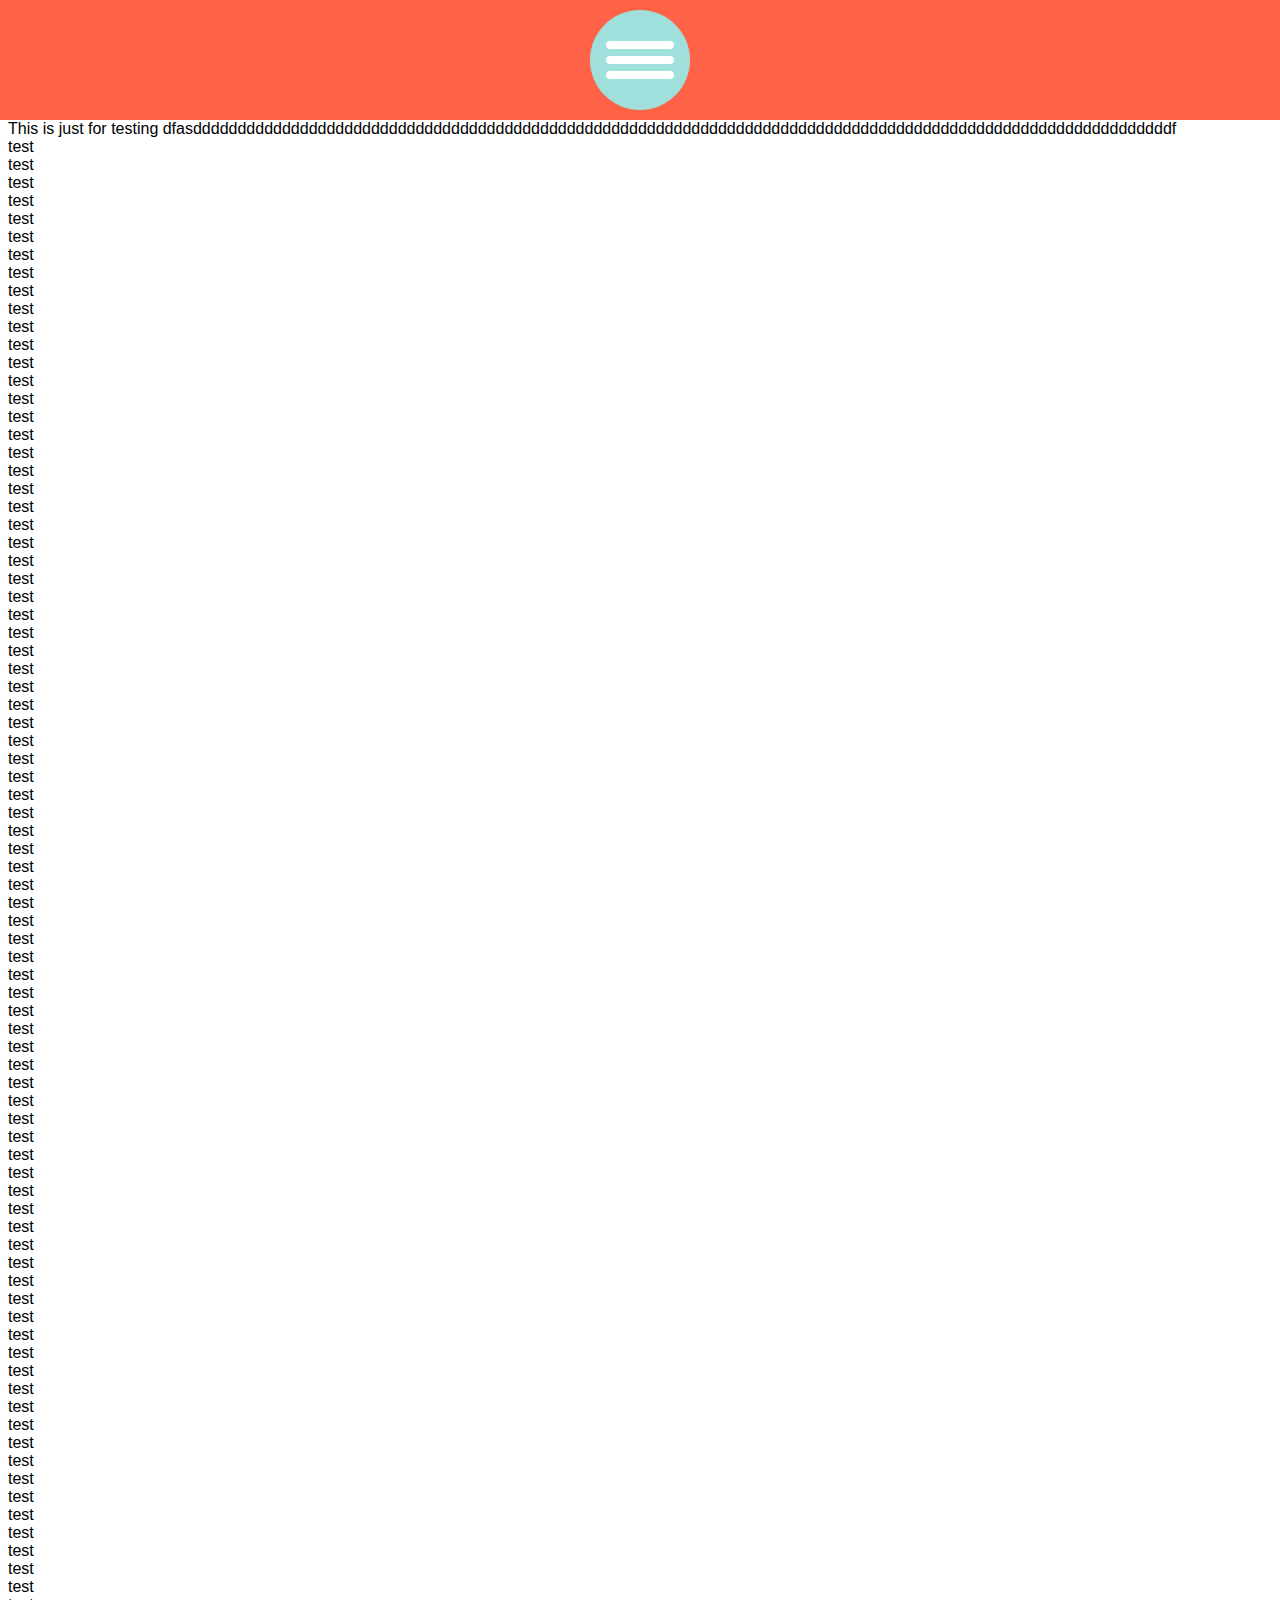
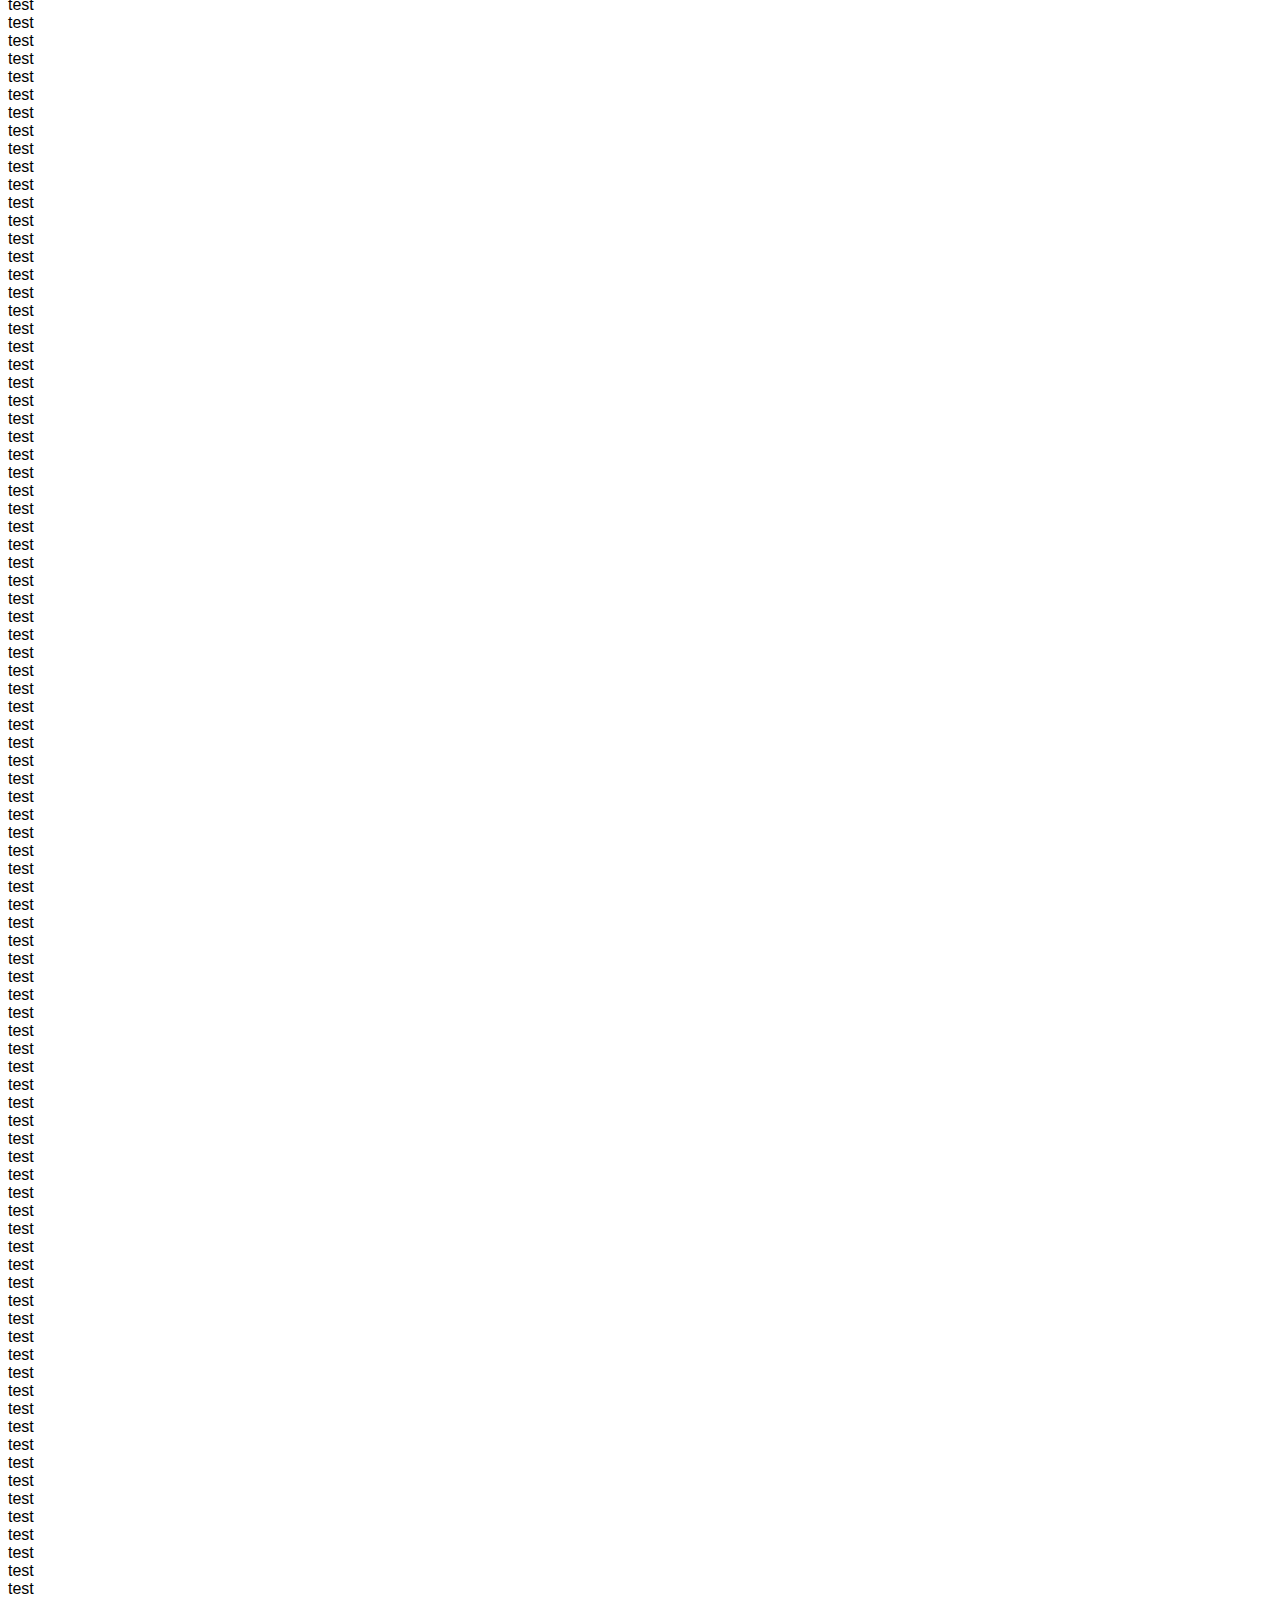
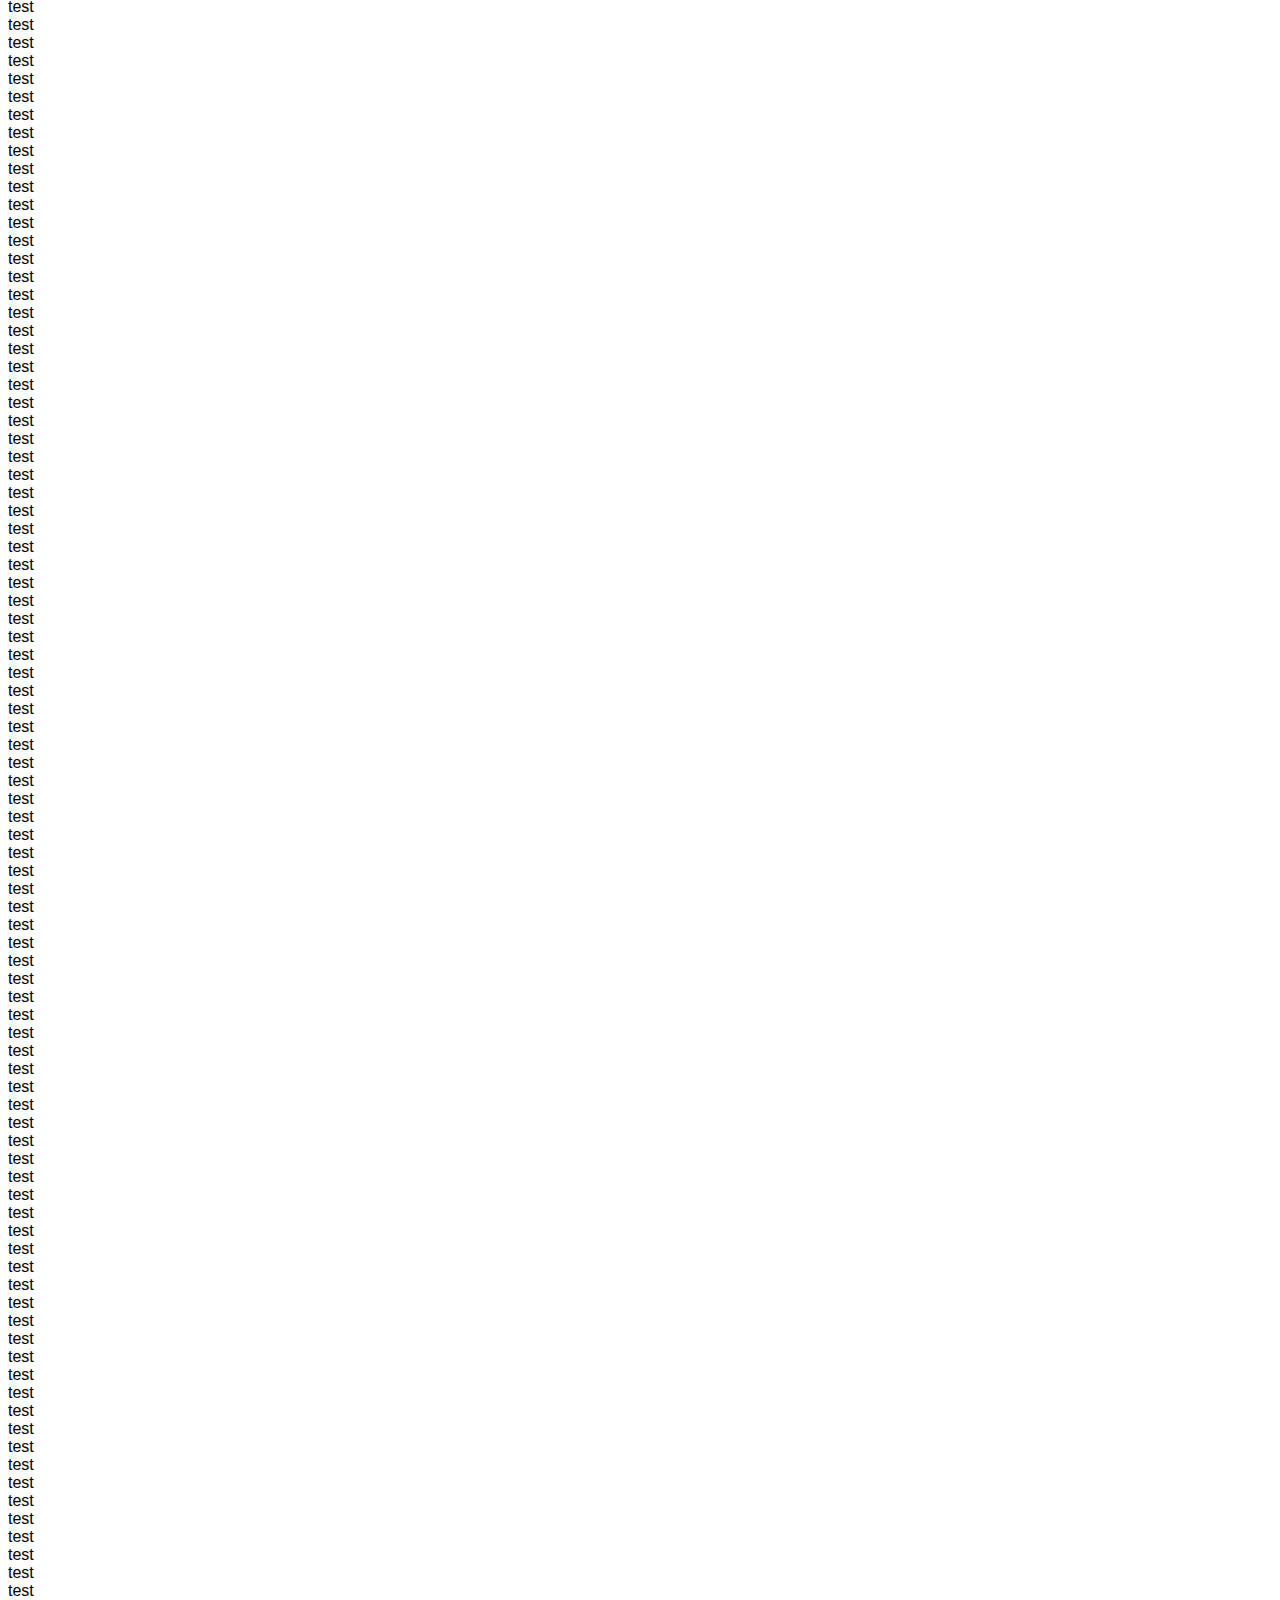
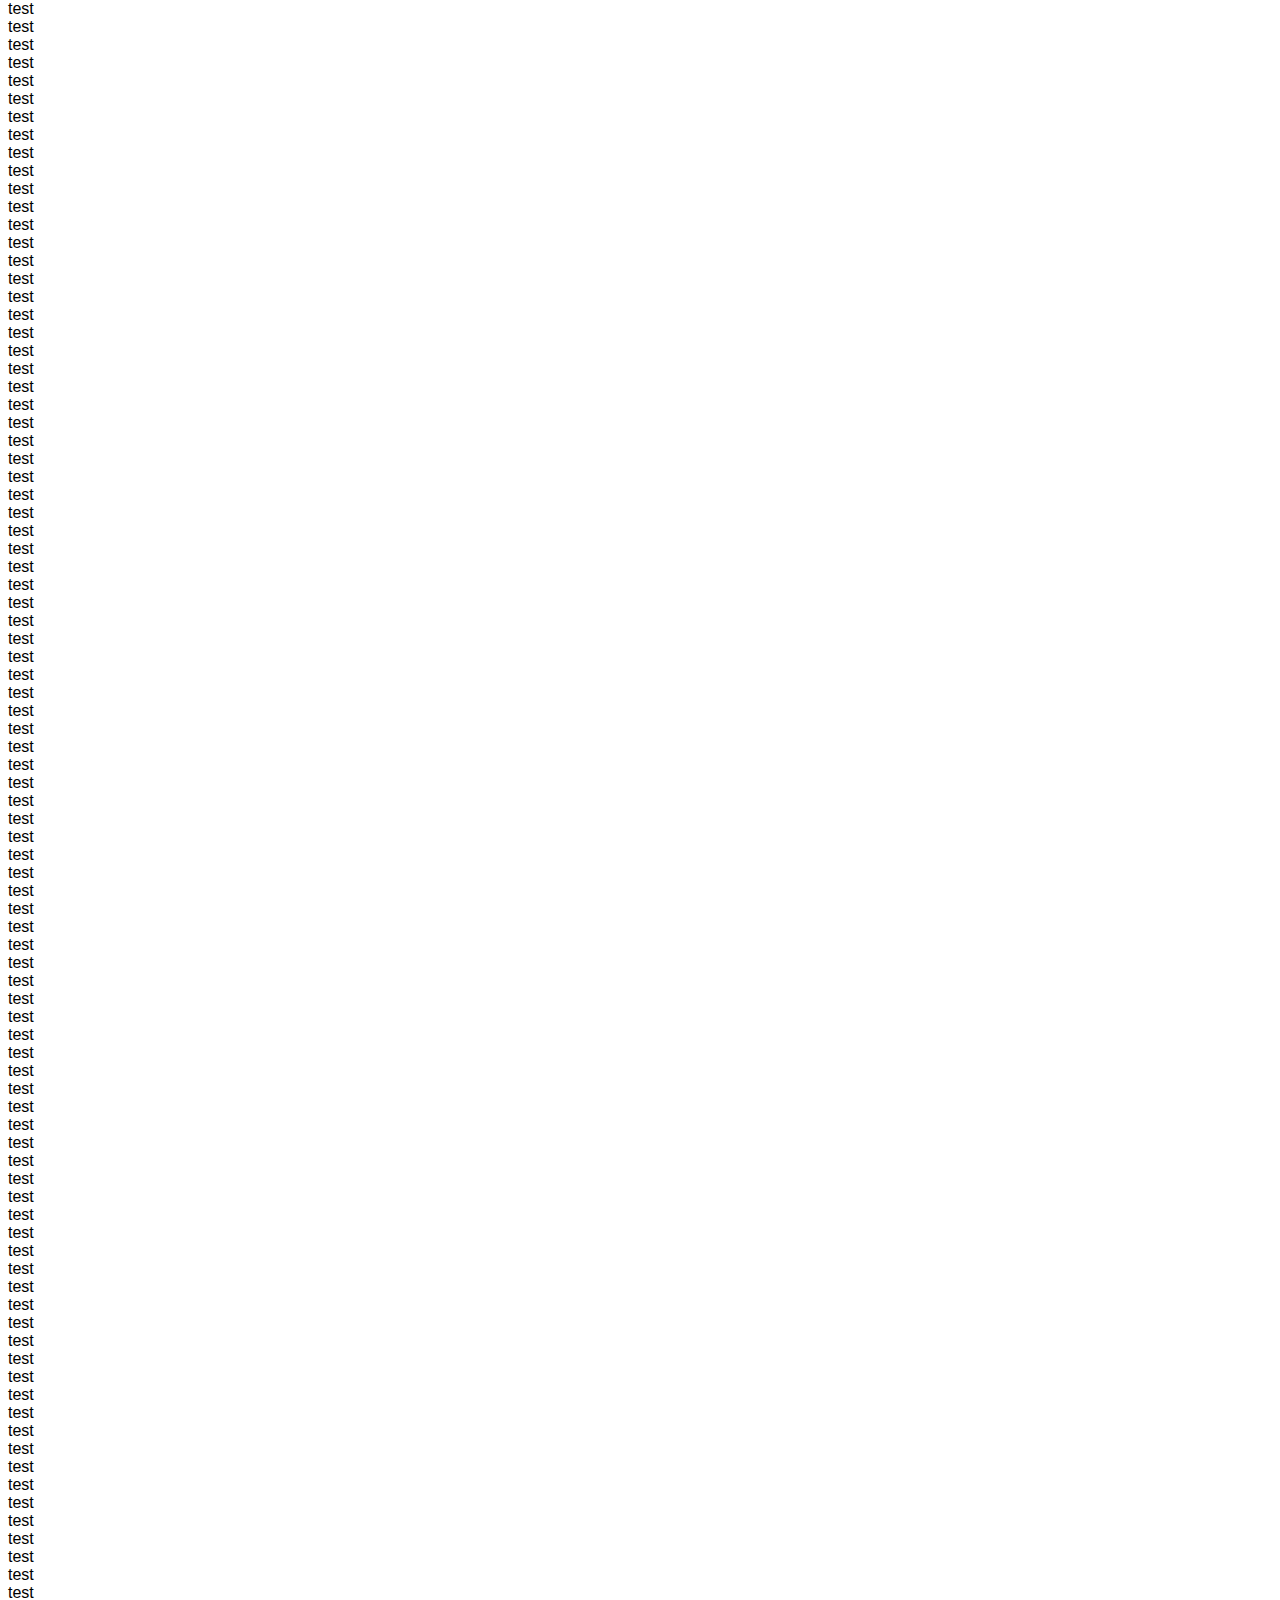
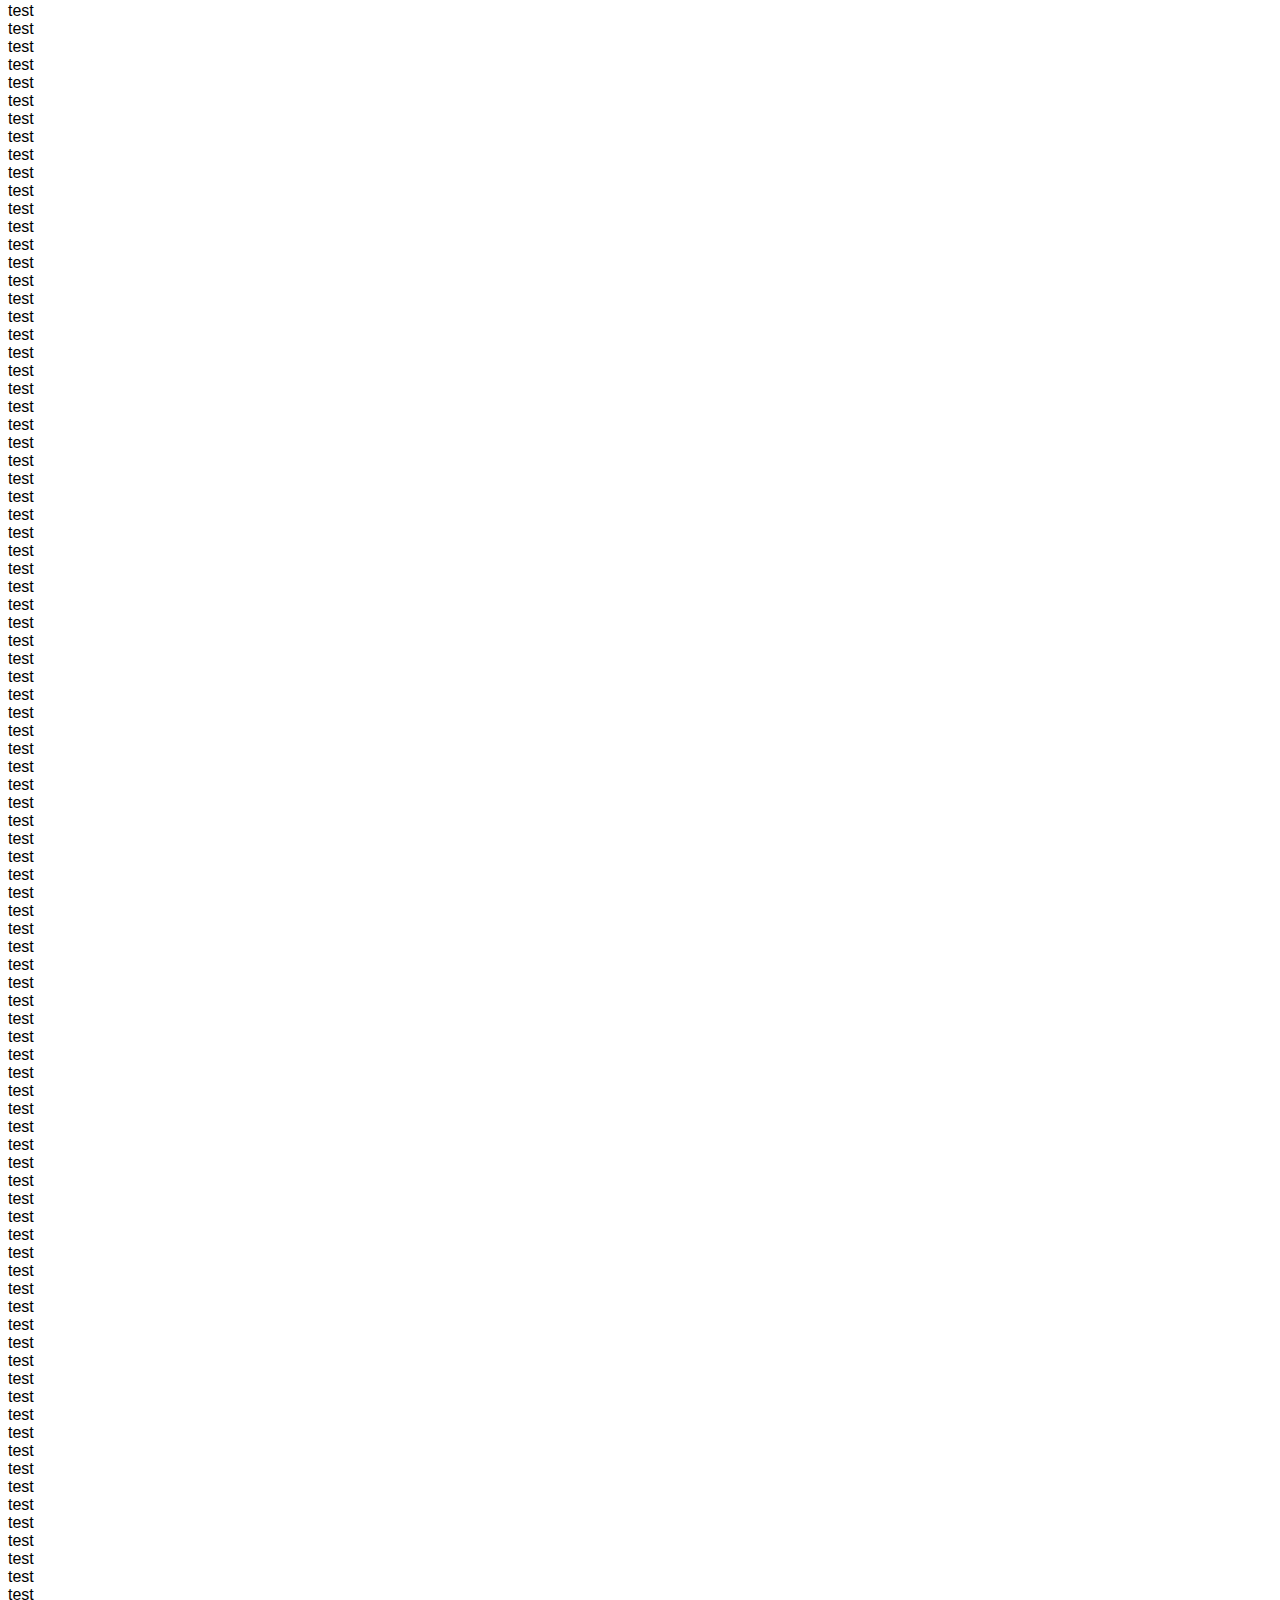
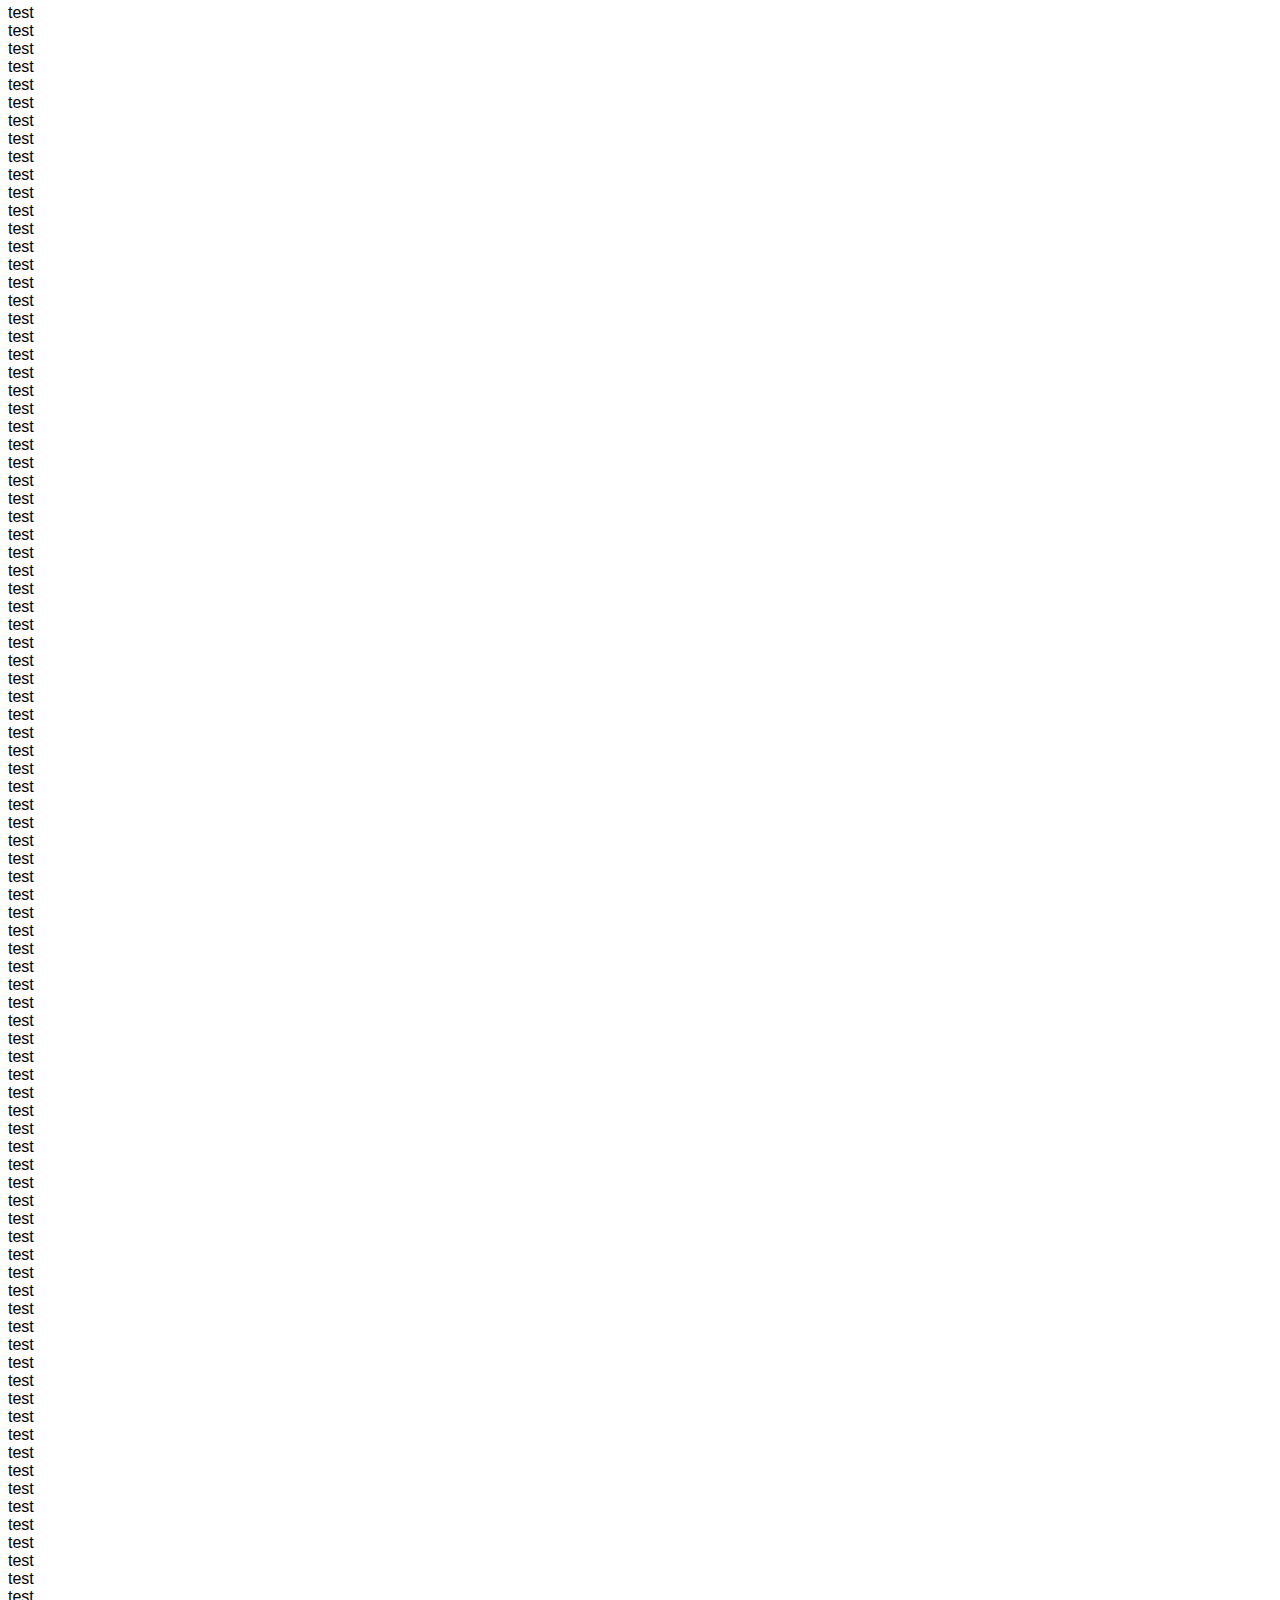
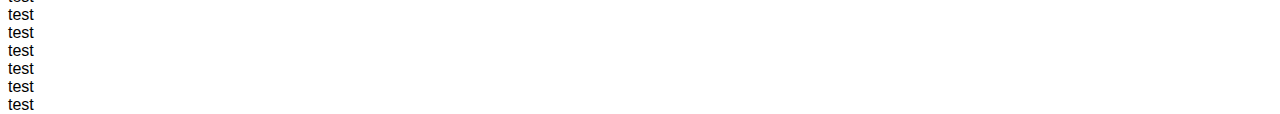
<file: team-crystal.ch/en/index.html>
<!DOCTYPE html>
<html lang="de">

	<head>
		<meta charset="UTF-8">
		<title>Team Crystal</title>
		<link rel="shortcut icon" href="./images/Favicon.png">
		<link rel="stylesheet" href="css/main.css">
		<script src="javascript/main.js"></script>
	</head>

	<body>
		<nav>
			<svg id="background" width="100%" height="120px">
				<rect width="100%" height="120px" />
			</svg>
			<svg id="dropdown" width="100" height="100">
				<circle cx="50" cy="50" r="50" fill="#9FE0DC" />
				<line x1="20" y1="35" x2="80" y2="35" stroke="white" stroke-width="8" stroke-linecap="round"
					id="dropdown_line_1" />
				<line x1="20" y1="50" x2="80" y2="50" stroke="white" stroke-width="8" stroke-linecap="round"
					id="dropdown_line_2" />
				<line x1="20" y1="65" x2="80" y2="65" stroke="white" stroke-width="8" stroke-linecap="round"
					id="dropdown_line_3" />
			</svg>
			<ul id="selectionbar">
				<li>
					Home
				</li>

				<li>
					Social Media
					<!-- only from kanti crystal, not the members -->
				</li>

				<li>
					Players
					<!-- leads to a seperate selector -->
				</li>

				<li>
					Stray Kids
					<!-- Maybe Kpop and then a seperate selector -->
				</li>
			</ul>
		</nav>

		<header>
			<div id="test">This is just for testing
				dfasddddddddddddddddddddddddddddddddddddddddddddddddddddddddddddddddddddddddddddddddddddddddddddddddddddddddddddddf<br />
				test <br />
				test <br />
				test <br />
				test <br />
				test <br />
				test <br />
				test <br />
				test <br />
				test <br />
				test <br />
				test <br />
				test <br />
				test <br />
				test <br />
				test <br />
				test <br />
				test <br />
				test <br />
				test <br />
				test <br />
				test <br />
				test <br />
				test <br />
				test <br />
				test <br />
				test <br />
				test <br />
				test <br />
				test <br />
				test <br />
				test <br />
				test <br />
				test <br />
				test <br />
				test <br />
				test <br />
				test <br />
				test <br />
				test <br />
				test <br />
				test <br />
				test <br />
				test <br />
				test <br />
				test <br />
				test <br />
				test <br />
				test <br />
				test <br />
				test <br />
				test <br />
				test <br />
				test <br />
				test <br />
				test <br />
				test <br />
				test <br />
				test <br />
				test <br />
				test <br />
				test <br />
				test <br />
				test <br />
				test <br />
				test <br />
				test <br />
				test <br />
				test <br />
				test <br />
				test <br />
				test <br />
				test <br />
				test <br />
				test <br />
				test <br />
				test <br />
				test <br />
				test <br />
				test <br />
				test <br />
				test <br />
				test <br />
				test <br />
				test <br />
				test <br />
				test <br />
				test <br />
				test <br />
				test <br />
				test <br />
				test <br />
				test <br />
				test <br />
				test <br />
				test <br />
				test <br />
				test <br />
				test <br />
				test <br />
				test <br />
				test <br />
				test <br />
				test <br />
				test <br />
				test <br />
				test <br />
				test <br />
				test <br />
				test <br />
				test <br />
				test <br />
				test <br />
				test <br />
				test <br />
				test <br />
				test <br />
				test <br />
				test <br />
				test <br />
				test <br />
				test <br />
				test <br />
				test <br />
				test <br />
				test <br />
				test <br />
				test <br />
				test <br />
				test <br />
				test <br />
				test <br />
				test <br />
				test <br />
				test <br />
				test <br />
				test <br />
				test <br />
				test <br />
				test <br />
				test <br />
				test <br />
				test <br />
				test <br />
				test <br />
				test <br />
				test <br />
				test <br />
				test <br />
				test <br />
				test <br />
				test <br />
				test <br />
				test <br />
				test <br />
				test <br />
				test <br />
				test <br />
				test <br />
				test <br />
				test <br />
				test <br />
				test <br />
				test <br />
				test <br />
				test <br />
				test <br />
				test <br />
				test <br />
				test <br />
				test <br />
				test <br />
				test <br />
				test <br />
				test <br />
				test <br />
				test <br />
				test <br />
				test <br />
				test <br />
				test <br />
				test <br />
				test <br />
				test <br />
				test <br />
				test <br />
				test <br />
				test <br />
				test <br />
				test <br />
				test <br />
				test <br />
				test <br />
				test <br />
				test <br />
				test <br />
				test <br />
				test <br />
				test <br />
				test <br />
				test <br />
				test <br />
				test <br />
				test <br />
				test <br />
				test <br />
				test <br />
				test <br />
				test <br />
				test <br />
				test <br />
				test <br />
				test <br />
				test <br />
				test <br />
				test <br />
				test <br />
				test <br />
				test <br />
				test <br />
				test <br />
				test <br />
				test <br />
				test <br />
				test <br />
				test <br />
				test <br />
				test <br />
				test <br />
				test <br />
				test <br />
				test <br />
				test <br />
				test <br />
				test <br />
				test <br />
				test <br />
				test <br />
				test <br />
				test <br />
				test <br />
				test <br />
				test <br />
				test <br />
				test <br />
				test <br />
				test <br />
				test <br />
				test <br />
				test <br />
				test <br />
				test <br />
				test <br />
				test <br />
				test <br />
				test <br />
				test <br />
				test <br />
				test <br />
				test <br />
				test <br />
				test <br />
				test <br />
				test <br />
				test <br />
				test <br />
				test <br />
				test <br />
				test <br />
				test <br />
				test <br />
				test <br />
				test <br />
				test <br />
				test <br />
				test <br />
				test <br />
				test <br />
				test <br />
				test <br />
				test <br />
				test <br />
				test <br />
				test <br />
				test <br />
				test <br />
				test <br />
				test <br />
				test <br />
				test <br />
				test <br />
				test <br />
				test <br />
				test <br />
				test <br />
				test <br />
				test <br />
				test <br />
				test <br />
				test <br />
				test <br />
				test <br />
				test <br />
				test <br />
				test <br />
				test <br />
				test <br />
				test <br />
				test <br />
				test <br />
				test <br />
				test <br />
				test <br />
				test <br />
				test <br />
				test <br />
				test <br />
				test <br />
				test <br />
				test <br />
				test <br />
				test <br />
				test <br />
				test <br />
				test <br />
				test <br />
				test <br />
				test <br />
				test <br />
				test <br />
				test <br />
				test <br />
				test <br />
				test <br />
				test <br />
				test <br />
				test <br />
				test <br />
				test <br />
				test <br />
				test <br />
				test <br />
				test <br />
				test <br />
				test <br />
				test <br />
				test <br />
				test <br />
				test <br />
				test <br />
				test <br />
				test <br />
				test <br />
				test <br />
				test <br />
				test <br />
				test <br />
				test <br />
				test <br />
				test <br />
				test <br />
				test <br />
				test <br />
				test <br />
				test <br />
				test <br />
				test <br />
				test <br />
				test <br />
				test <br />
				test <br />
				test <br />
				test <br />
				test <br />
				test <br />
				test <br />
				test <br />
				test <br />
				test <br />
				test <br />
				test <br />
				test <br />
				test <br />
				test <br />
				test <br />
				test <br />
				test <br />
				test <br />
				test <br />
				test <br />
				test <br />
				test <br />
				test <br />
				test <br />
				test <br />
				test <br />
				test <br />
				test <br />
				test <br />
				test <br />
				test <br />
				test <br />
				test <br />
				test <br />
				test <br />
				test <br />
				test <br />
				test <br />
				test <br />
				test <br />
				test <br />
				test <br />
				test <br />
				test <br />
				test <br />
				test <br />
				test <br />
				test <br />
				test <br />
				test <br />
				test <br />
				test <br />
				test <br />
				test <br />
				test <br />
				test <br />
				test <br />
				test <br />
				test <br />
				test <br />
				test <br />
				test <br />
				test <br />
				test <br />
				test <br />
				test <br />
				test <br />
				test <br />
				test <br />
				test <br />
				test <br />
				test <br />
				test <br />
				test <br />
				test <br />
				test <br />
				test <br />
				test <br />
				test <br />
				test <br />
				test <br />
				test <br />
				test <br />
				test <br />
				test <br />
				test <br />
				test <br />
				test <br />
				test <br />
				test <br />
				test <br />
				test <br />
				test <br />
				test <br />
				test <br />
				test <br />
				test <br />
				test <br />
				test <br />
				test <br />
				test <br />
				test <br />
				test <br />
				test <br />
				test <br />
				test <br />
				test <br />
				test <br />
				test <br />
				test <br />
				test <br />
				test <br />
				test <br />
				test <br />
				test <br />
				test <br />
				test <br />
				test <br />
				test <br />
				test <br />
				test <br />
				test <br />
				test <br />
				test <br />
				test <br />
				test <br />
				test <br />
				test <br />
				test <br />
				test <br />
				test <br />
				test <br />
				test <br />
				test <br />
				test <br />
				test <br />
				test <br />
				test <br />
				test <br />
				test <br />
				test <br />
				test <br />
				test <br />
				test <br />
				test <br />
				test <br />
				test <br />
				test <br />
				test <br />
				test <br />
				test <br />
				test <br />
				test <br />
				test <br />
				test <br />
				test <br />
				test <br />
				test <br />
				test <br />
				test <br />
				test <br />
				test <br />
				test <br />
			</div>
		</header>

		<footer>
			Website hosted and designed by Dominik Schwaiger
		</footer>

	</body>

</html>
</file>
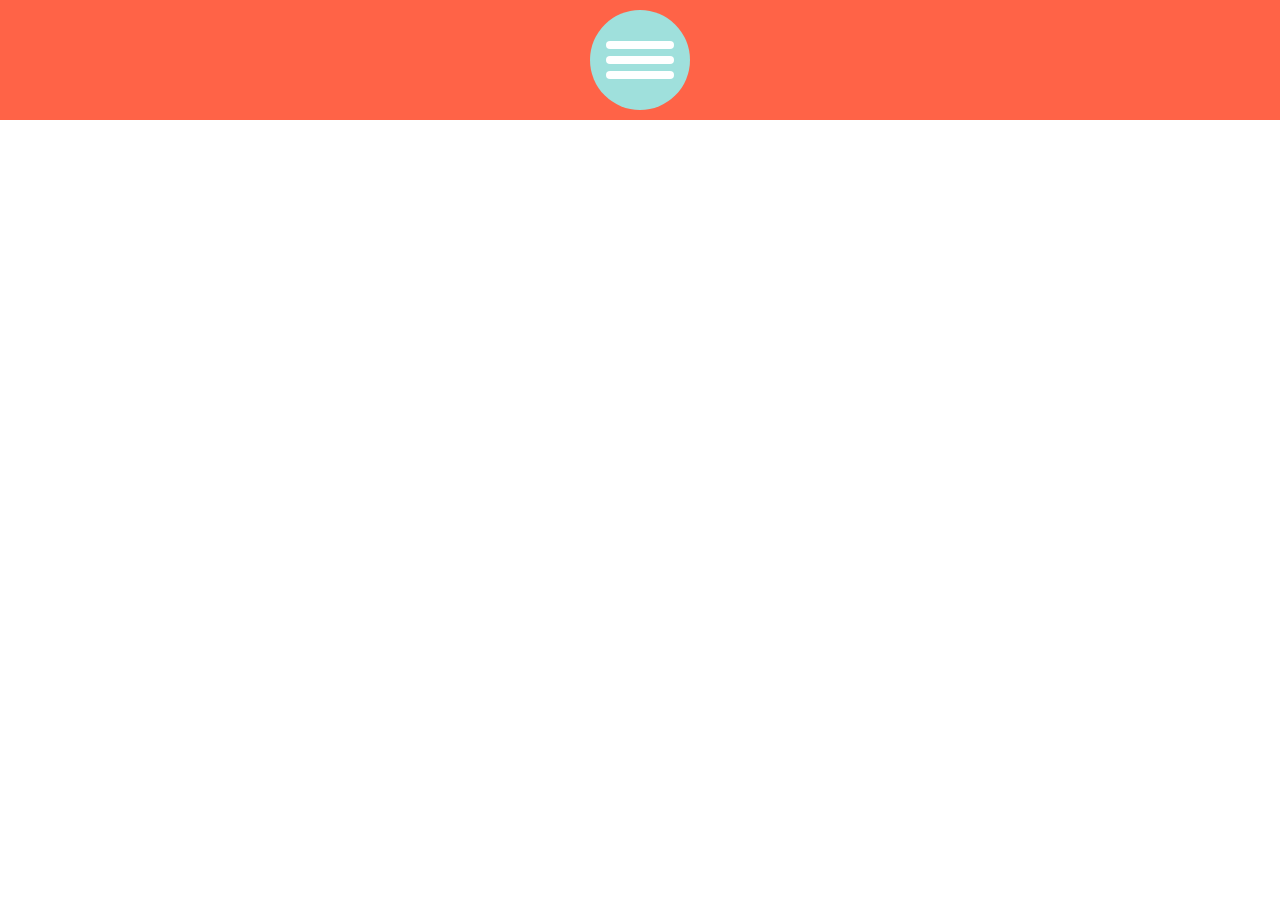
<file: team-crystal.ch/html/kpop/index.html>
<!DOCTYPE html>
<html lang="en">

    <head>
        <meta charset="UTF-8">
        <title>Team Crystal</title>
        <link rel="shortcut icon" href="/../images/Favicon.png">
        <link rel="stylesheet" href="css/kpop.css">
        <script src="javascript/kpop.js"></script>
    </head>

    <body>
        <nav>
            <svg id="background" width="100%" height="120px">
                <rect width="100%" height="120px" />
            </svg>
            <svg id="dropdown" width="100" height="100">
                <circle cx="50" cy="50" r="50" fill="#9FE0DC" />
                <line x1="20" y1="35" x2="80" y2="35" stroke="white" stroke-width="8" stroke-linecap="round"
                    id="dropdown_line_1" />
                <line x1="20" y1="50" x2="80" y2="50" stroke="white" stroke-width="8" stroke-linecap="round"
                    id="dropdown_line_2" />
                <line x1="20" y1="65" x2="80" y2="65" stroke="white" stroke-width="8" stroke-linecap="round"
                    id="dropdown_line_3" />
            </svg>
            <table id="selectionbar_mobile">
                <tr>
                    <td class="linktree">
                        <a href="http://team-crystal.ch/socialmedia"> Social Media</a>
                        <!-- only from kanti crystal, not the members -->
                    </td>
                </tr>

                <tr>
                    <td class="linktree">
                        <a href="http://team-crystal.ch/anime">Anime</a>
                    </td>
                </tr>

                <tr>
                    <td class="linktree">
                        <a href="http://team-crystal.ch/players">Players</a>
                        <!-- leads to a seperate selector -->
                    </td>
                </tr>

                <tr>
                    <td class="linktree">
                        <a href="http://team-crystal.ch">Home</a>
                    </td>
                </tr>

                <tr>
                    <td class="linktree">
                        <a href="http://team-crystal.ch/kpop">Kpop</a>
                    </td>
                </tr>

            </table>
            <div id="selectionbar_desktop">
                <a id="desktop_home" href="http://team-crystal.ch">Home</a><a id="desktop_socialmedia"
                    href="http://team-crystal.ch/socialmedia"> Social Media</a><a id="desktop_player"
                    href="http://team-crystal.ch/player">Players</a><a id="desktop_kpop"
                    href="http://team-crystal.ch/kpop">Kpop</a><a id="desktop_anime"
                    href="http://team-crystal.ch/anime">Anime</a>

            </div>
        </nav>

        <article>
            <section class="frame" id="template">

            </section>
        </article>

    </body>

</html>
</file>
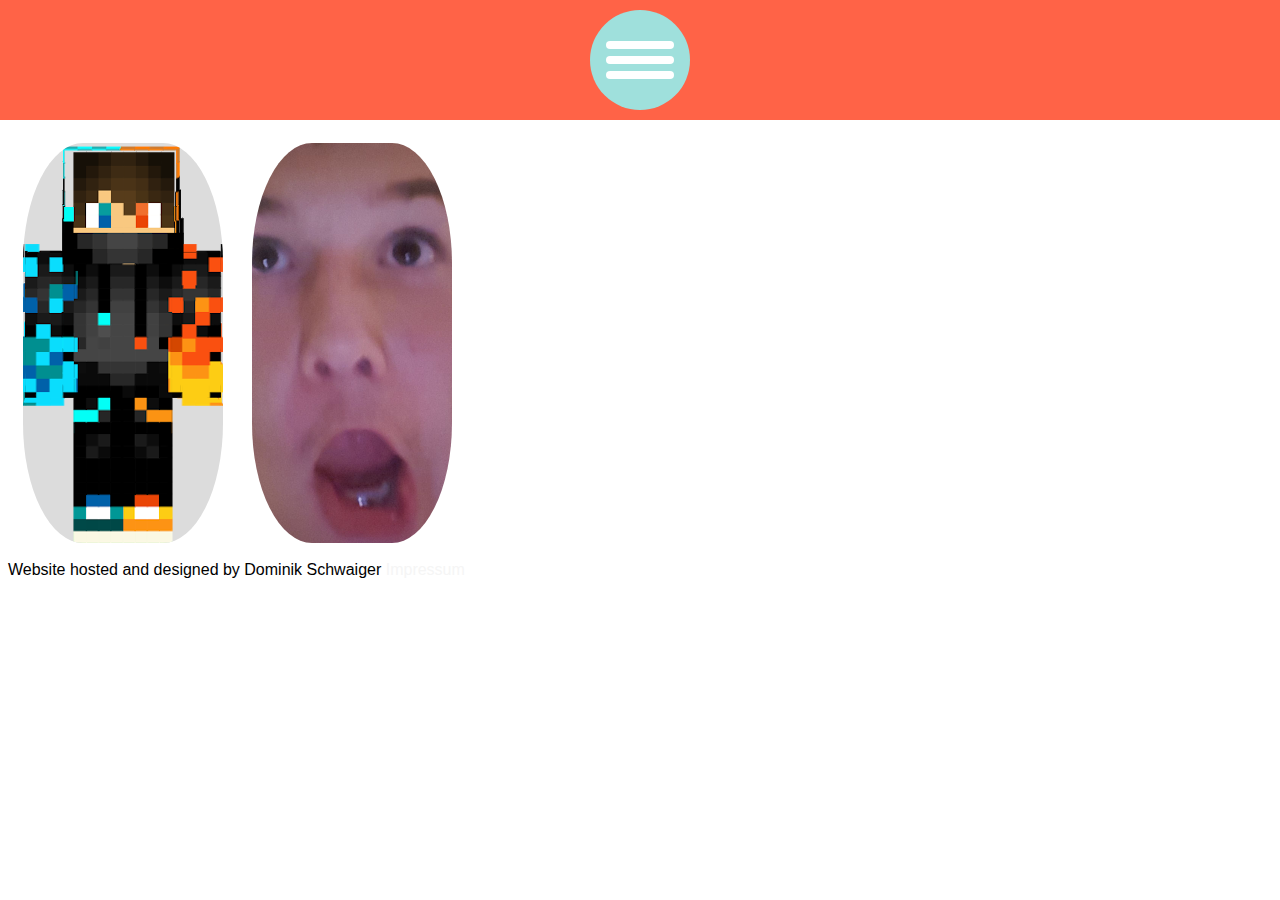
<file: team-crystal.ch/html/player/index.html>
<!DOCTYPE html>
<html lang="en">

    <head>
        <meta charset="UTF-8">
        <title>Team Crystal</title>
        <link rel="shortcut icon" href="/../images/Favicon.png">
        <link rel="stylesheet" href="css/player.css">
        <script src="javascript/player.js"></script>
    </head>

    <body>
        <nav>
            <svg id="background" width="100%" height="120px">
                <rect width="100%" height="120px" />
            </svg>
            <svg id="dropdown" width="100" height="100">
                <circle cx="50" cy="50" r="50" fill="#9FE0DC" />
                <line x1="20" y1="35" x2="80" y2="35" stroke="white" stroke-width="8" stroke-linecap="round"
                    id="dropdown_line_1" />
                <line x1="20" y1="50" x2="80" y2="50" stroke="white" stroke-width="8" stroke-linecap="round"
                    id="dropdown_line_2" />
                <line x1="20" y1="65" x2="80" y2="65" stroke="white" stroke-width="8" stroke-linecap="round"
                    id="dropdown_line_3" />
            </svg>
            <table id="selectionbar_mobile">
                <tr>
                    <td class="linktree">
                        <a href="http://team-crystal.ch/socialmedia"> Social Media</a>
                        <!-- only from kanti crystal, not the members -->
                    </td>
                </tr>

                <tr>
                    <td class="linktree">
                        <a href="http://team-crystal.ch/anime">Anime</a>
                    </td>
                </tr>

                <tr>
                    <td class="linktree">
                        <a href="http://team-crystal.ch/players">Players</a>
                        <!-- leads to a seperate selector -->
                    </td>
                </tr>

                <tr>
                    <td class="linktree">
                        <a href="http://team-crystal.ch">Home</a>
                    </td>
                </tr>

                <tr>
                    <td class="linktree">
                        <a href="http://team-crystal.ch/kpop">Kpop</a>
                    </td>
                </tr>

            </table>
            <div id="selectionbar_desktop">
                <a id="desktop_home" href="http://team-crystal.ch">Home</a><a id="desktop_socialmedia"
                    href="http://team-crystal.ch/socialmedia"> Social Media</a><a id="desktop_player"
                    href="http://team-crystal.ch/player">Players</a><a id="desktop_kpop"
                    href="http://team-crystal.ch/kpop">Kpop</a><a id="desktop_anime"
                    href="http://team-crystal.ch/anime">Anime</a>

            </div>
        </nav>

        <article id="template">
            <section class="player">
                <img src="images/template_image.png" alt="a Minecraft Skin" />
                <a href="https://team-crystal.ch/player/template">
                    <span>Template_Player</span>
                </a>
            </section>
        </article>

        <article id="player">
            <section class="player" id="memio">
                <img src="images/Memio_big_face.png" alt="Memio" />
                <a href="https://team-crystal.ch/player/memio">
                    <span>Memio</span>
                </a>
            </section>
        </article>

        <footer>
            <span>Website hosted and designed by Dominik Schwaiger</span> <a
                href="http://team-crystal.ch/impressum">Impressum</a>
        </footer>
    </body>

</html>
</file>
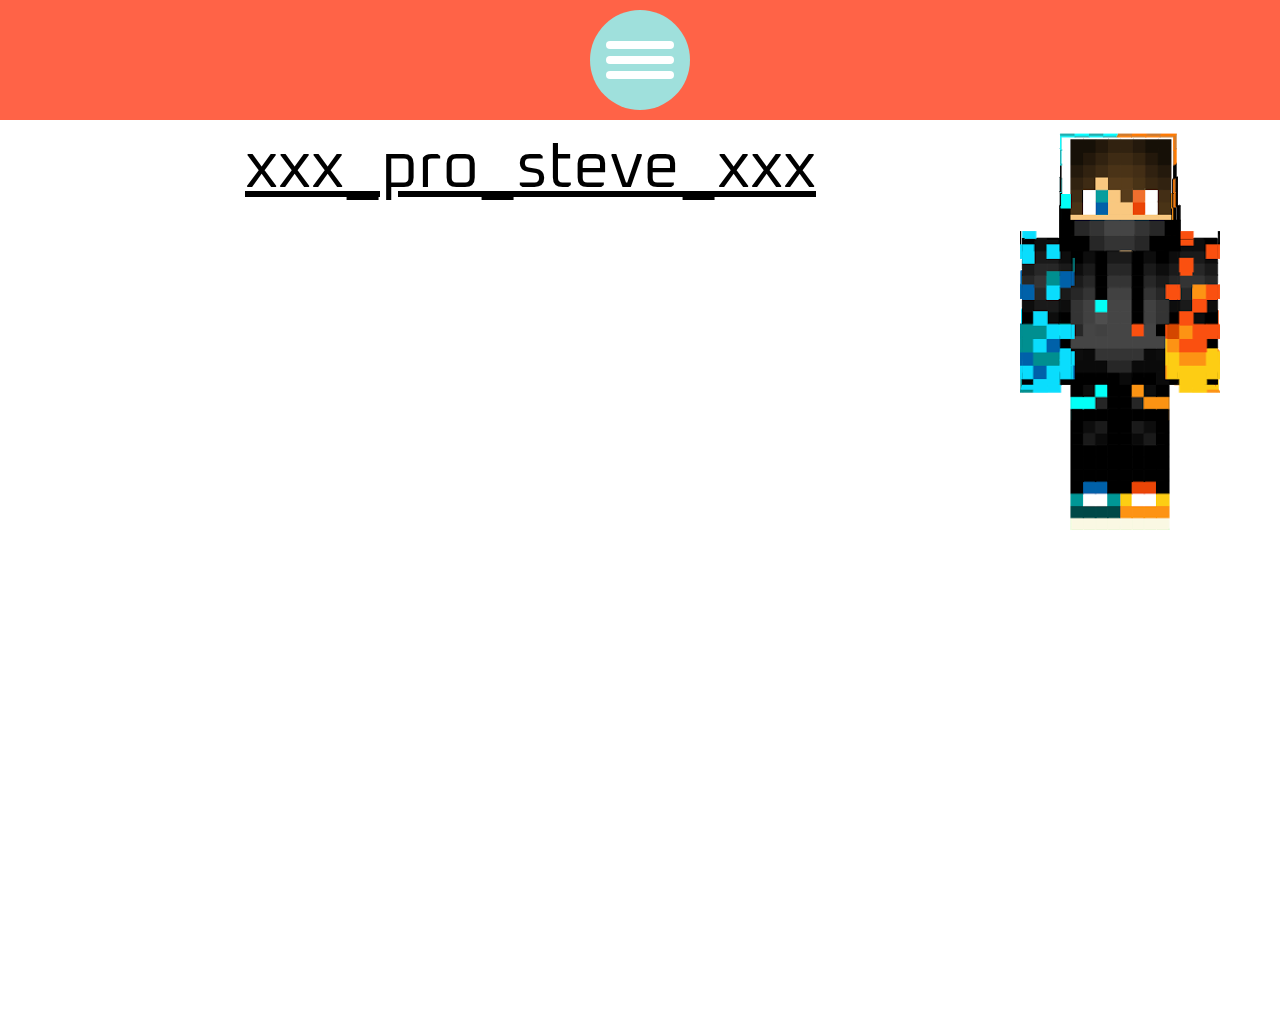
<file: team-crystal.ch/html/player/template/index.html>
<!DOCTYPE html>
<html lang="en">
	<!-- use more languages later in time -->

	<head>
		<meta charset="UTF-8" name="google-site-verification" content="vI_tHDrreJvwbEyy7CzHbUrVhhHQ4FeQG_V4nFMMHzs">
		<title>Team Crystal</title>
		<link rel="shortcut icon" href="/team-crystal.ch/html/images/Favicon.png">
		<link rel="stylesheet" href="css/template.css">
		<script src="javascript/template.js"></script>
		<link href="https://fonts.googleapis.com/css?family=Oxanium&display=swap" rel="stylesheet">
	</head>

	<body id="body">
		<nav>
			<svg id="background" width="100%" height="120px">
				<rect width="100%" height="120px" />
			</svg>
			<svg id="dropdown" width="100" height="100">
				<circle cx="50" cy="50" r="50" fill="#9FE0DC" />
				<line x1="20" y1="35" x2="80" y2="35" stroke="white" stroke-width="8" stroke-linecap="round"
					id="dropdown_line_1" />
				<line x1="20" y1="50" x2="80" y2="50" stroke="white" stroke-width="8" stroke-linecap="round"
					id="dropdown_line_2" />
				<line x1="20" y1="65" x2="80" y2="65" stroke="white" stroke-width="8" stroke-linecap="round"
					id="dropdown_line_3" />
			</svg>
			<table id="selectionbar_mobile">
				<tr>
					<td class="linktree">
						<a href="http://team-crystal.ch/socialmedia"> Social Media</a>
						<!-- only from kanti crystal, not the members -->
					</td>
				</tr>

				<tr>
					<td class="linktree">
						<a href="http://team-crystal.ch/anime">Anime</a>
					</td>
				</tr>

				<tr>
					<td class="linktree">
						<a href="http://team-crystal.ch/player">Player</a>
						<!-- leads to a seperate selector -->
					</td>
				</tr>

				<tr>
					<td class="linktree">
						<a href="http://team-crystal.ch">Home</a>
					</td>
				</tr>

				<tr>
					<td class="linktree">
						<a href="http://team-crystal.ch/kpop">Kpop</a>
					</td>
				</tr>

			</table>
			<div id="selectionbar_desktop">
				<a id="desktop_home" href="http://team-crystal.ch">Home</a><a id="desktop_socialmedia"
					href="http://team-crystal.ch/socialmedia"> Social Media</a><a id="desktop_player"
					href="http://team-crystal.ch/player">Player</a><a id="desktop_kpop"
					href="http://team-crystal.ch/kpop">Kpop</a><a id="desktop_anime"
					href="http://team-crystal.ch/anime">Anime</a>

			</div>
		</nav>

		<aside>
			<img src="../images/template_image.png" alt="Minecraft Skin" id="player_picture">
		</aside>

		<article>
			<!-- <section id="lorem_ipsum">
				Lorem ipsum dolor sit amet, consectetur adipiscing elit. Duis vel dolor vitae nisi dictum semper. Proin
				lobortis libero eros, in lacinia diam sodales finibus. Ut dui augue, convallis quis vulputate vitae,
				vestibulum id enim. Nullam dictum massa sed scelerisque porta. Etiam eget ornare orci. Cras auctor
				feugiat mauris eget iaculis. Aenean non augue in odio commodo tempus. Suspendisse ac ullamcorper massa,
				a gravida turpis. Duis tincidunt faucibus diam a molestie. Praesent volutpat diam id ante posuere
				semper. Fusce id dui viverra, ultrices mi non, molestie nisl. Proin eu mi tortor. Cras enim enim, porta
				et molestie eget, dignissim sed justo. Nam sem lorem, tempor sed justo a, facilisis commodo nibh. Nullam
				diam turpis, imperdiet vel egestas aliquet, finibus in eros. Nam eu tortor laoreet, fermentum leo non,
				tincidunt sapien. Mauris porta metus a dolor congue hendrerit. Vivamus diam nibh, ultrices eget rutrum
				at, accumsan id tortor. Nunc convallis magna eu lacus aliquam, eu pretium libero molestie. Maecenas sed
				cursus diam, et cursus magna. Phasellus placerat, augue et posuere euismod, risus magna pulvinar elit,
				sed vestibulum arcu eros sed enim. Suspendisse ullamcorper, augue vel laoreet venenatis, lectus ex
				sagittis ligula, quis lobortis orci purus at ex. Fusce ac tincidunt ex. Proin porta, velit gravida
				gravida blandit, neque ex feugiat lectus, eu ultrices est ante quis felis. Proin magna ex, pulvinar et
				tincidunt ut, vestibulum ut arcu. Nulla et iaculis tellus. Vestibulum lacus lacus, pulvinar ac
				sollicitudin quis, volutpat a ligula. Donec non vehicula arcu. Sed in arcu eget ligula venenatis
				faucibus ut id felis. Praesent sit amet semper purus. Quisque mollis lacinia lorem. Mauris lacinia arcu
				ac erat iaculis, et lobortis felis mattis. Proin in lacus ut felis rutrum scelerisque sed sit amet diam.
				Etiam aliquam gravida neque, sit amet tempus lectus luctus eget. Vestibulum tristique pretium ex. Nullam
				nunc velit, congue a ullamcorper id, tristique eget libero. Morbi vel enim mollis, consequat odio id,
				sollicitudin diam. Aliquam convallis ac velit eu fringilla. In ut dui euismod, semper sem nec, vulputate
				nibh. Cras vestibulum ipsum at sem tincidunt mattis. Cras tincidunt, nunc sed pretium auctor, nisl odio
				pulvinar mi, nec tempor sem elit et orci. Fusce vitae volutpat massa. Phasellus commodo volutpat lectus.
				Nam dapibus purus eu quam hendrerit, luctus rutrum elit rhoncus. Orci varius natoque penatibus et magnis
				dis parturient montes, nascetur ridiculus mus. Ut velit orci, vestibulum ac fringilla non, pellentesque
				in felis. Aenean pulvinar neque non elit faucibus, non vestibulum risus rutrum. Etiam nec eros a purus
				maximus auctor eu sit amet augue. Vestibulum venenatis lectus eu dui interdum, eu consectetur velit
				tempor. Morbi consectetur velit ante, non ultricies eros tristique vel. Nullam at cursus augue.
				Phasellus pellentesque dictum mi at aliquam. Donec nunc elit, aliquam sit amet fermentum eleifend,
				maximus id risus. Donec vitae elementum lectus, id placerat magna. Integer venenatis enim ut enim
				convallis dictum. Phasellus malesuada vehicula nisl at vestibulum. Mauris massa nisi, tempor non augue
				a, tristique viverra tellus. Aliquam dapibus pretium dolor eu efficitur. Nunc egestas felis ligula, eu
				condimentum lorem varius vitae. Etiam sed magna enim. Vestibulum ante ipsum primis in faucibus orci
				luctus et ultrices posuere cubilia Curae; Integer accumsan nisi vel justo malesuada, sed fermentum magna
				faucibus. Maecenas sit amet mattis ipsum. Cras ut dolor cursus, venenatis tellus nec, feugiat velit.
				Morbi vulputate nisi lacus, nec tincidunt orci ullamcorper ac. Integer at finibus turpis. Vivamus nec
				odio bibendum, pharetra ligula consectetur, molestie velit. Praesent nisi tortor, consequat eget velit
				id, rhoncus ullamcorper velit. In tempus nisi aliquam, placerat ante eu, ultrices nibh. Integer sodales
				dapibus lacus at mollis. Mauris volutpat ligula eget accumsan cursus. Nam nunc ligula, bibendum quis leo
				vel, maximus condimentum urna. Fusce pulvinar venenatis sodales. Pellentesque hendrerit nulla ac
				accumsan mollis. Aenean accumsan ultrices orci, eget hendrerit arcu scelerisque sed. Phasellus
				pellentesque, nunc ac pellentesque finibus, velit risus varius neque, sed convallis mi tellus a urna.
				Integer volutpat tellus nulla, ac vulputate urna sagittis at. Phasellus orci lorem, viverra sit amet
				ligula in, mattis lobortis orci. Duis at aliquet leo, sit amet eleifend erat. Maecenas condimentum velit
				ante. Praesent pulvinar pretium erat, ut placerat est interdum vitae. Integer vestibulum vulputate
				scelerisque. Fusce euismod sem purus, eu blandit risus dictum ac. Aenean rhoncus, neque id scelerisque
				interdum, est dolor congue ex, quis molestie ipsum nulla et ante. Praesent auctor nisl eget pretium
				tincidunt. In vel pretium libero. Curabitur tincidunt purus et nibh feugiat, nec sagittis velit
				ultricies. Sed non mauris vel libero mollis laoreet. Fusce molestie lacinia rhoncus. Phasellus sem
				tortor, mollis vitae maximus quis, maximus vitae nunc. Donec at accumsan felis. Phasellus imperdiet
				pellentesque commodo.
			</section> -->
			<section id="personal_info">
				<span id="username">
					xxx_pro_steve_xxx
				</span>
				<span id="real_name">
					<!-- Minecraft Steve -->
				</span>
				<!-- <img src="../images/birthday_cake.svg" id="birthday_cake" /> -->
				<!-- <span id="age"> -->
				<!-- </span> -->
			</section>

			<section id="games">
				<div id="minecraft">
				</div>
			</section>
		</article>
	</body>
</file>
<file: team-crystal.ch/en/css/main.css>
body {
    font-family: Arial, Helvetica, sans-serif;
}

nav {
    top: 0%;
    left: 0%;
    right: 0%;
    width: 100%;
    height: 120px;
    position: fixed;
    /* background-color: tomato; */
    z-index: 5;
}

#background rect {
    top: 0px;
    left: 0px;
    position: fixed;
    z-index: 4;
    fill: tomato;
}

#selectionbar {
    list-style-type: none;
    position: fixed;
    top: 0px;
    left: 50%;
    transform: translate(-50%);
    display: none;
    z-index: -1;
    margin-top: 0px;
    padding-top: 0px;
    border-top: 0px;
    /* Idee wie gestalten von Abigail in Informatik Notizbuch */
}

#dropdown {
    top: 10px;
    position: fixed;
    left: 50%;
    margin-left: -50px;
    cursor: pointer;
    z-index: 5;
}

#test {
    position: absolute;
    top: 120px;
    z-index: -2;
}
</file>
<file: team-crystal.ch/html/kpop/css/kpop.css>
a:link {
    text-decoration: none;
    /* color: #293C42; */
    color: whitesmoke;
}

a:visited {
    text-decoration: none;
    /* color: #293C42; */
    color: whitesmoke;
}

a:active {
    text-decoration: none;
    /* color: #293C42; */
    color: whitesmoke;
}

.linktree a:link {
    color: whitesmoke;
}

.linktree a:visited {
    color: whitesmoke;
}

.linktree a:active {
    color: whitesmoke;
}

/*.linktree a:hover {
    color: whitesmoke;

} */

footer {
    position: relative;
    top: 120px;
    z-index: -2;
}

body {
    font-family: Arial, Helvetica, sans-serif;
}

nav {
    font-family: Arial, Helvetica, sans-serif;
    top: 0%;
    left: 0%;
    right: 0%;
    width: 100%;
    height: 120px;
    position: fixed;
    /* background-color: tomato; */
    z-index: 5;
}

#background rect {
    top: 0px;
    left: 0px;
    position: fixed;
    z-index: 4;
    fill: tomato;
}

#selectionbar_mobile {
    border-collapse: collapse;
    border-spacing: 0px 0px;
    position: fixed;
    top: 0px;
    left: 50%;
    transform: translate(-50%);
    display: none;
    z-index: -1;
    margin-top: 0px;
    padding-top: 0px;
    border-top: 0px;
    margin-left: 0px;
    padding-left: 0px;
    border-left: 0px;
}

#selectionbar_desktop {
    z-index: -1;
    display: none;
    position: fixed;
    top: 120px;
    width: 100%;
    background-color: #008CB8;
}

#selectionbar_desktop a {
    display: inline-block;
    width: 20%;
    text-align: center;
    font-size: xx-large;
}

.linktree {
    color: whitesmoke;
    background-color: rgb(43, 147, 189, 0.8);
    /* background: radial-gradient(circle,#2BB5BD,#15F4FF); */
    text-align: center;
    vertical-align: middle;
    max-height: 10%;
    min-height: 30px;
    height: 60px;
    cursor: pointer;
    min-width: 100px;
}

.linktree:hover {
    background-color: rgb(43, 147, 189);
}

#dropdown {
    top: 10px;
    position: fixed;
    left: 50%;
    margin-left: -50px;
    cursor: pointer;
    z-index: 5;
}
</file>
<file: team-crystal.ch/html/player/css/player.css>
a:link {
    text-decoration: none;
    /* color: #293C42; */
    color: whitesmoke;
}

a:visited {
    text-decoration: none;
    /* color: #293C42; */
    color: whitesmoke;
}

a:active {
    text-decoration: none;
    /* color: #293C42; */
    color: whitesmoke;
}

.linktree a:link {
    color: whitesmoke;
}

.linktree a:visited {
    color: whitesmoke;
}

.linktree a:active {
    color: whitesmoke;
}

/*.linktree a:hover {
    color: whitesmoke;

} */

footer {
    position: relative;
    top: 120px;
    z-index: -2;
}

body {
    font-family: Arial, Helvetica, sans-serif;
    /* white-space: nowrap; */
}

nav {
    font-family: Arial, Helvetica, sans-serif;
    top: 0%;
    left: 0%;
    right: 0%;
    width: 100%;
    height: 120px;
    position: fixed;
    /* background-color: tomato; */
    z-index: 5;
}

section {
    top: 120px;
    position: relative;
    width: min-content;
    display: inline-block;
    white-space: nowrap;
    padding: 1%;
    /* height: 100%; */
}

article {
    display: inline-block;
    white-space: nowrap;
    padding: 1%;
}

.player img {
    background-color: gainsboro;
    border-radius: 30%;
    padding: 0%;
    margin: 0%;
    /* height: 100%; */
    opacity: 1;
    display: block;
    transition: .5s ease;
    backface-visibility: hidden;
}

.player a span {
    position: absolute;
    color: black;
    font-size: x-large;
    left: 50%;
    /* bottom: 1%; */
    top: 50%;
    transform: translate(-50%, -50%);
}

.player a {
    transition: .5s ease;
    opacity: 0;
    position: absolute;
    top: 50%;
    left: 50%;
    transform: translate(-50%, -50%);
}

.player:hover img {
    opacity: 0.3;
}

.player:hover a {
    opacity: 1;
}

#memio img{
    width: 200px;
    height: 400px;
}

#template {
    /* display: none; */
}

#background rect {
    top: 0px;
    left: 0px;
    position: fixed;
    z-index: 4;
    fill: tomato;
}

#selectionbar_mobile {
    border-collapse: collapse;
    border-spacing: 0px 0px;
    position: fixed;
    top: 0px;
    left: 50%;
    transform: translate(-50%);
    display: none;
    z-index: -1;
    margin-top: 0px;
    padding-top: 0px;
    border-top: 0px;
    margin-left: 0px;
    padding-left: 0px;
    border-left: 0px;
}

#selectionbar_desktop {
    z-index: -1;
    display: none;
    position: fixed;
    top: 120px;
    width: 100%;
    background-color: #008CB8;
}

#selectionbar_desktop a {
    display: inline-block;
    width: 20%;
    text-align: center;
    font-size: xx-large;
}

.linktree {
    color: whitesmoke;
    background-color: rgb(43, 147, 189, 0.8);
    /* background: radial-gradient(circle,#2BB5BD,#15F4FF); */
    text-align: center;
    vertical-align: middle;
    max-height: 10%;
    min-height: 30px;
    height: 60px;
    cursor: pointer;
    min-width: 100px;
}

.linktree:hover {
    background-color: rgb(43, 147, 189);
}

#dropdown {
    top: 10px;
    position: fixed;
    left: 50%;
    margin-left: -50px;
    cursor: pointer;
    z-index: 5;
}
</file>
<file: team-crystal.ch/html/player/template/css/template.css>
a:link {
    text-decoration: none;
    /* color: #293C42; */
    color: whitesmoke;
}

a:visited {
    text-decoration: none;
    /* color: #293C42; */
    color: whitesmoke;
}

a:active {
    text-decoration: none;
    /* color: #293C42; */
    color: whitesmoke;
}

.linktree a:link {
    color: whitesmoke;
}

.linktree a:visited {
    color: whitesmoke;
}

.linktree a:active {
    color: whitesmoke;
}

aside {
    position: absolute;
    top: 120px;
    left: 75%;
    width: 25%;
    height: 100%;
}

article {
    right: 25%;
    left: 0%;
    position: relative;
    top: 120px;
    width: 75%;
}

body {
    font-family: Arial, Helvetica, sans-serif;
}

nav {
    font-family: Arial, Helvetica, sans-serif;
    top: 0%;
    left: 0%;
    right: 0%;
    width: 100%;
    height: 120px;
    position: fixed;
    /* background-color: tomato; */
    z-index: 5;
}

#birthday_cake{
}

#username {   
    font-family: 'Oxanium';
    font-size: 400%;
    text-decoration: underline;
    position: relative;
    left: 25%;
    transform: translate(-50%);
    /* color: #BF2300;
    text-decoration-color: #FF2F00; */
}

#player_picture {
    position: absolute;
    top: 10px;
    left: 50%;

    transform: translate(-50%);
}

#background rect {
    top: 0px;
    left: 0px;
    position: fixed;
    z-index: 4;
    fill: tomato;
}

#selectionbar_mobile {
    border-collapse: collapse;
    border-spacing: 0px 0px;
    position: fixed;
    top: 0px;
    left: 50%;
    transform: translate(-50%);
    display: none;
    z-index: -1;
    margin-top: 0px;
    padding-top: 0px;
    border-top: 0px;
    margin-left: 0px;
    padding-left: 0px;
    border-left: 0px;
}

#selectionbar_desktop {
    z-index: -1;
    display: none;
    position: fixed;
    top: 120px;
    width: 100%;
    background-color: #008CB8;
}

#selectionbar_desktop a {
    display: inline-block;
    width: 20%;
    text-align: center;
    font-size: xx-large;
}

.linktree {
    color: whitesmoke;
    background-color: rgb(43, 147, 189, 0.8);
    /* background: radial-gradient(circle,#2BB5BD,#15F4FF); */
    text-align: center;
    vertical-align: middle;
    max-height: 10%;
    min-height: 30px;
    height: 60px;
    cursor: pointer;
    min-width: 100px;
}

.linktree:hover {
    background-color: rgb(43, 147, 189);
}

#dropdown {
    top: 10px;
    position: fixed;
    left: 50%;
    margin-left: -50px;
    cursor: pointer;
    z-index: 5;
}
</file>
